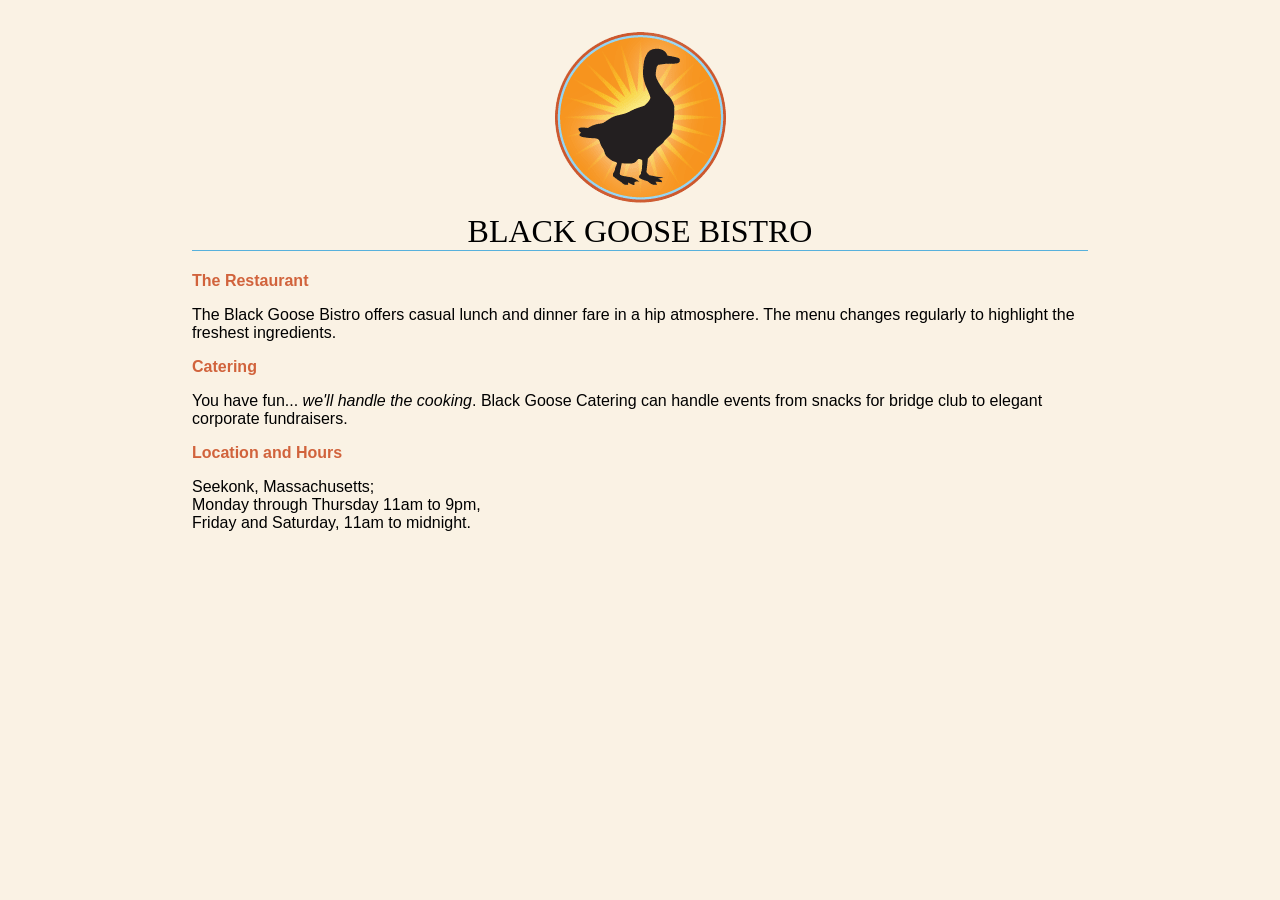
<file: html/bistro/index.html>
<!DOCTYPE html>

<html>

<head>
    <meta charset='utf-8'>
    <title> Black Goose Bistro </title>
    <style>
        body {
            background-color: #faf2e4;
            margin: 0 15%;
            font-family: sans-serif;
        }
        h1 {
            text-align: center;
            font-family: serif;
            font-weight: normal;
            text-transform: uppercase;
            border-bottom: 1px solid #57b1dc;
            margin-top: 30px;
        }
        h2 {
            color: #d1633c;
            font-size: 1em;
        }
    </style>
</head>

<body>
<h1>
    <img src="blackgoose.png" alt="Black Goose logo"><br>
    Black Goose Bistro
</h1>

<h2>The Restaurant</h2>
<p>
The Black Goose Bistro offers casual lunch and dinner fare in a hip atmosphere.
The menu changes regularly to highlight the freshest ingredients.
</p>

<h2>Catering</h2>
<p>
You have fun... <em>we'll handle the cooking</em>. Black Goose Catering can handle events
from snacks for bridge club to elegant corporate fundraisers.
</p>

<h2>Location and Hours</h2>
<p>
Seekonk, Massachusetts;<br>
Monday through Thursday 11am to 9pm,<br>
Friday and Saturday, 11am to midnight.
</p>
</body>

</html>
</file>
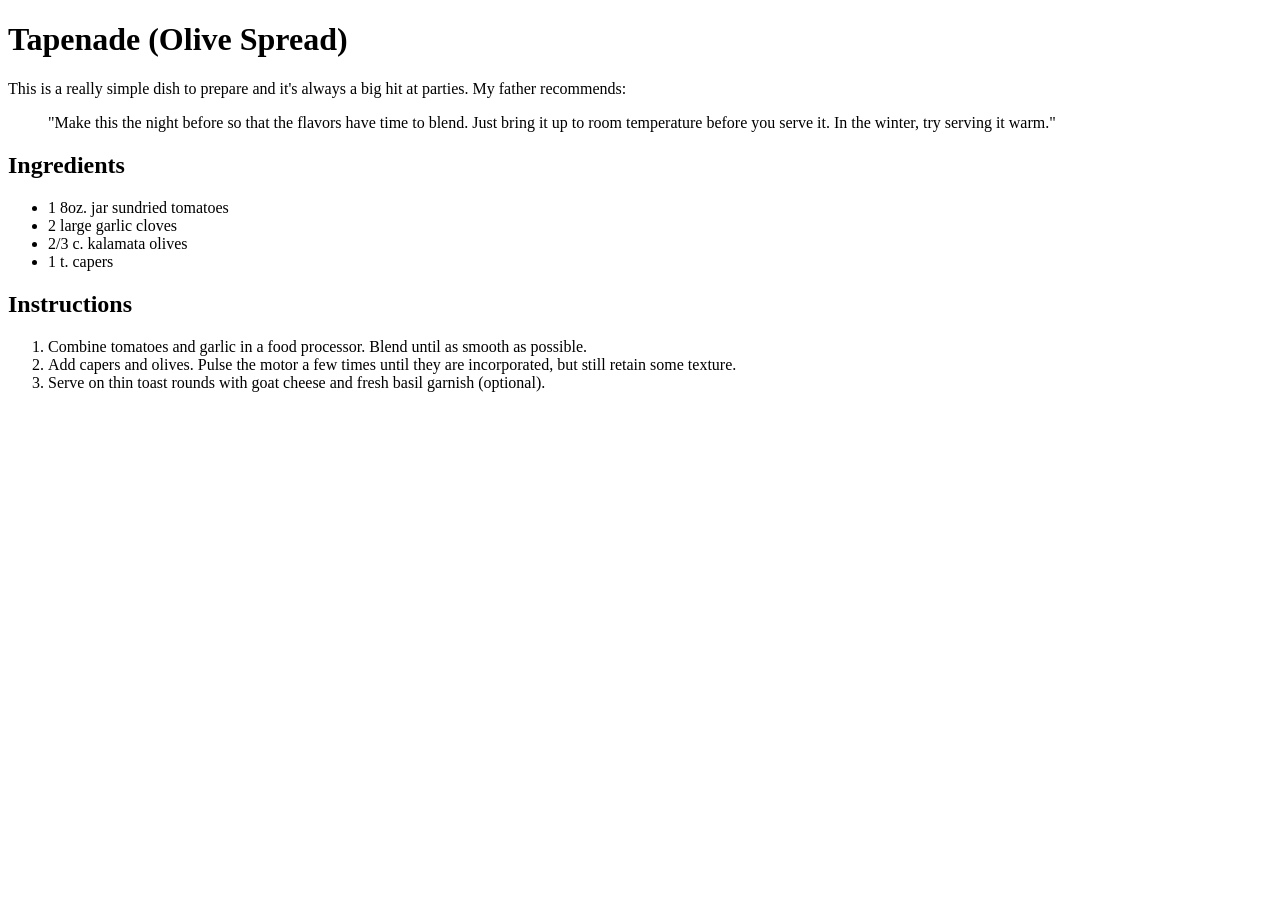
<file: html/bistro/ex5-1.html>
<!DOCTYPE html>

<html>
<head>
    <meta charset='utf-8'>
    <title> Recipe </title>
</head>

<body>
<h1>Tapenade (Olive Spread)</h1>

<p>This is a really simple dish to prepare and it's always a big hit at parties. 
My father recommends:</p>
<blockquote>
<p>"Make this the night before so that the flavors have time to blend. 
Just bring it up to room temperature before you serve it. 
In the winter, try serving it warm."</p>
</blockquote>

<h2>Ingredients</h2>
<ul>
    <li>1 8oz. jar sundried tomatoes</li>
    <li>2 large garlic cloves</li>
    <li>2/3 c. kalamata olives</li>
    <li>1 t. capers</li>
</ul>

<h2>Instructions</h2>
<ol>
    <li>
    Combine tomatoes and garlic in a food processor. 
    Blend until as smooth as possible.
    </li>
    <li>
    Add capers and olives. 
    Pulse the motor a few times until they are incorporated, but still retain some texture.
    </li>
    <li>
    Serve on thin toast rounds with goat cheese and fresh basil garnish (optional).
    </li>
</ol>
</body>
</html>
</file>
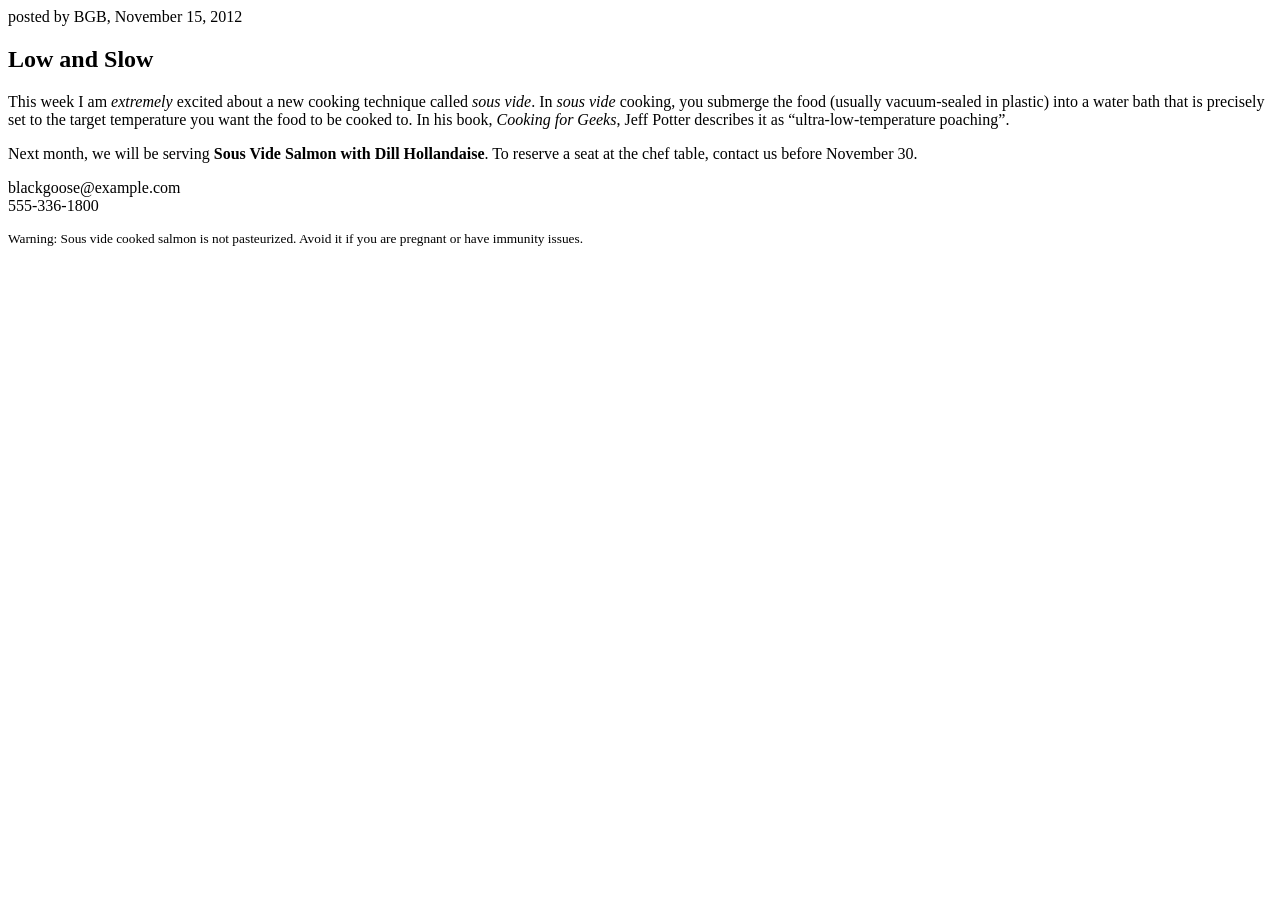
<file: html/bistro/ex5-2.html>
<body>
<article>
    <header>
    <p>posted by BGB, <time>November 15, 2012</time></p>
    </header>
    <h1>Low and Slow</h1>
    <p>This week I am <i>extremely</i> excited about a new cooking technique called <i>sous vide</i>. In <i>sous vide</i> cooking, you submerge the food (usually vacuum-sealed in plastic) into a water bath that is precisely set to the target temperature you want the food to be cooked to. In his book, <cite>Cooking for Geeks</cite>, Jeff Potter describes it as <q>ultra-low-temperature poaching</q>.</p>
    
    <p>Next month, we will be serving <b>Sous Vide Salmon with Dill Hollandaise</b>. To reserve a seat at the chef table, contact us before November 30.</p>
    
    <p>blackgoose@example.com<br>
    555-336-1800</p>
    
    <p> <small>Warning: Sous vide cooked salmon is not pasteurized. Avoid it if you are pregnant or have immunity issues.</small></p>
</article>
</body>
</file>
